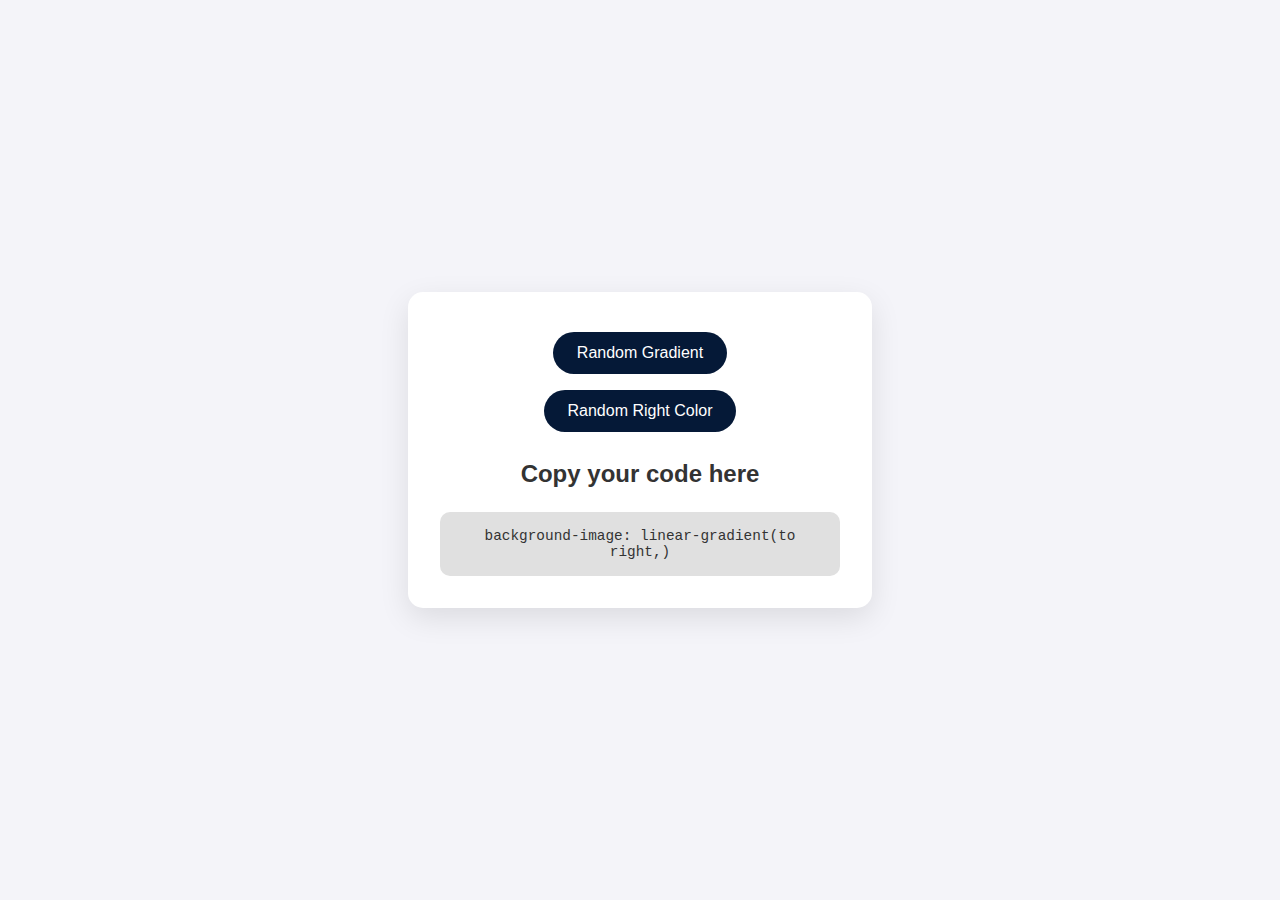
<file: index.html>
<!DOCTYPE html>
<html lang="en">

<head>
    <meta charset="UTF-8">
    <meta name="viewport" content="width=device-width, initial-scale=1.0">
    <title>Color Gradient</title>
    <link rel="stylesheet" href="gradient.css">
</head>

<body>
    <section>
        <div>
            <button id="myButton">Random Gradient</button>
            <button id="myButton1">Random Right Color</button>
        </div>
        <h2>Copy your code here</h2>
        <div class="copyCode">
            background-image: linear-gradient(to right,)
        </div>
    </section>
</body>
<script>
    let btn1 = document.getElementById("myButton");
    let btn2 = document.getElementById("myButton1");
    let copydiv = document.querySelector(".copyCode");

    const hexValues = () => {
        let myHexaValues = "0123456789abcdef";
        let colors = "#";
        for (let i = 0; i < 6; i++) {
            colors += myHexaValues[Math.floor(Math.random() * 16)];
        }
        return colors;
    };

    const handleButton1 = () => {
        let rgb1 = hexValues();
        let rgb2 = hexValues();
        console.log(`Left: ${rgb1}, Right: ${rgb2}`);
        document.body.style.backgroundImage = `linear-gradient(to right, ${rgb1}, ${rgb2})`;
        copydiv.innerHTML = `background-image: linear-gradient(to right, ${rgb1}, ${rgb2});`;
    };

    const handleButton2 = () => {
        let rgb2 = hexValues();
        console.log(`Right only: ${rgb2}`);
        document.body.style.backgroundImage = `linear-gradient(to right, #ffffff, ${rgb2})`;
        copydiv.innerHTML = `background-image: linear-gradient(to right, #ffffff, ${rgb2});`;
    };

    btn1.addEventListener("click", handleButton1);
    btn2.addEventListener("click", handleButton2);
</script>

</html>
</file>
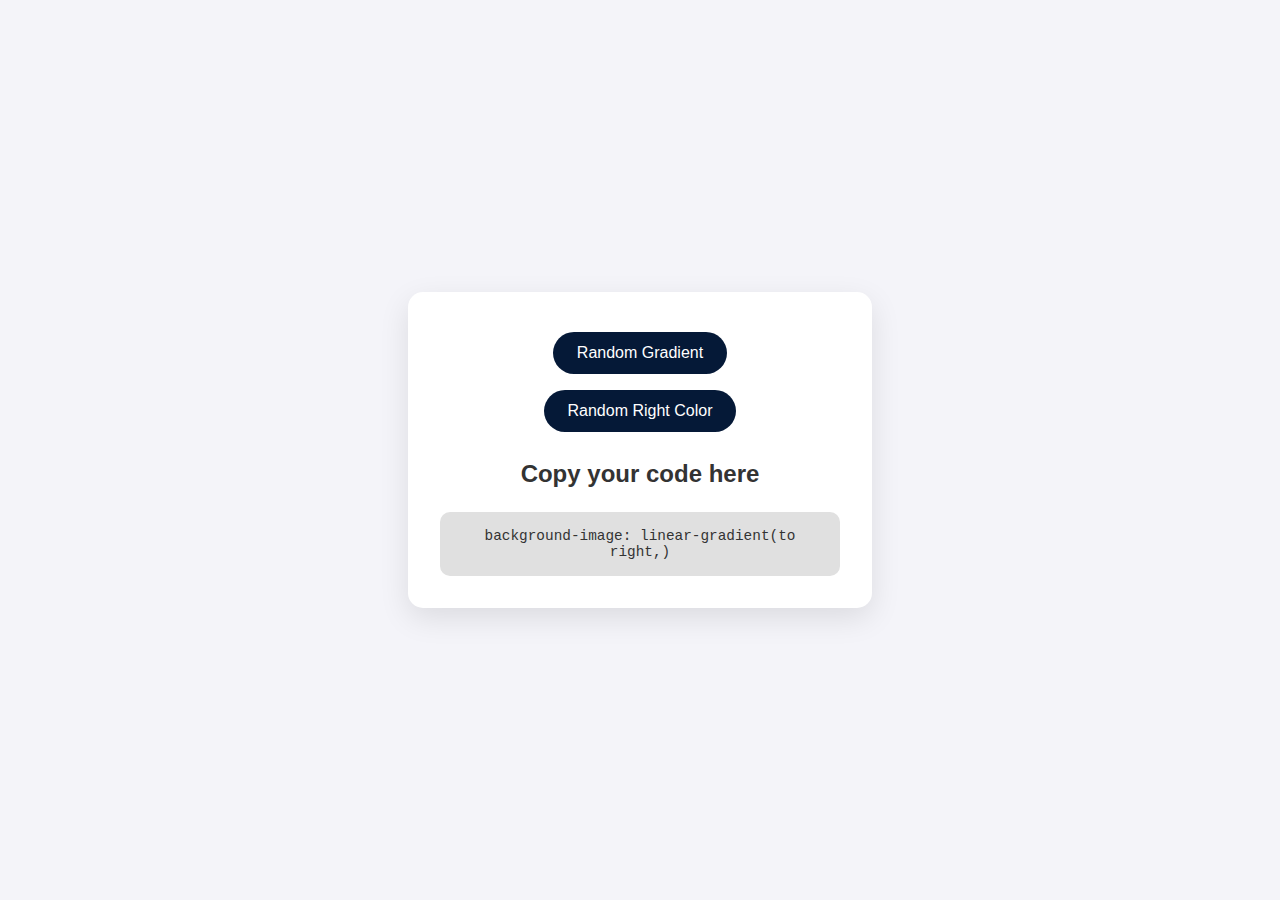
<file: projectGradient.html>
<!DOCTYPE html>
<html lang="en">

<head>
    <meta charset="UTF-8">
    <meta name="viewport" content="width=device-width, initial-scale=1.0">
    <title>Color Gradient</title>
    <link rel="stylesheet" href="gradient.css">
</head>

<body>
    <section>
        <div>
            <button id="myButton">Random Gradient</button>
            <button id="myButton1">Random Right Color</button>
        </div>
        <h2>Copy your code here</h2>
        <div class="copyCode">
            background-image: linear-gradient(to right,)
        </div>
    </section>
</body>
<script>
    let btn1 = document.getElementById("myButton");
    let btn2 = document.getElementById("myButton1");
    let copydiv = document.querySelector(".copyCode");

    const hexValues = () => {
        let myHexaValues = "0123456789abcdef";
        let colors = "#";
        for (let i = 0; i < 6; i++) {
            colors += myHexaValues[Math.floor(Math.random() * 16)];
        }
        return colors;
    };

    const handleButton1 = () => {
        let rgb1 = hexValues();
        let rgb2 = hexValues();
        console.log(`Left: ${rgb1}, Right: ${rgb2}`);
        document.body.style.backgroundImage = `linear-gradient(to right, ${rgb1}, ${rgb2})`;
        copydiv.innerHTML = `background-image: linear-gradient(to right, ${rgb1}, ${rgb2});`;
    };

    const handleButton2 = () => {
        let rgb2 = hexValues();
        console.log(`Right only: ${rgb2}`);
        document.body.style.backgroundImage = `linear-gradient(to right, #ffffff, ${rgb2})`;
        copydiv.innerHTML = `background-image: linear-gradient(to right, #ffffff, ${rgb2});`;
    };

    btn1.addEventListener("click", handleButton1);
    btn2.addEventListener("click", handleButton2);
</script>

</html>
</file>
<file: gradient.css>
/* body {
    width: 100%;
    height: 100vh;
    background-image: linear-gradient(to right top,
            #000000,
            #434343,
            #606060,
            #7d7d7d,
            #999999,
        );
    display: flex;
    justify-content: center;
    align-items: center;
} */

/* General Styles */
body {
    font-family: 'Arial', sans-serif;
    margin: 0;
    padding: 0;
    display: flex;
    justify-content: center;
    align-items: center;
    height: 100vh;
    background-color: #f4f4f9;
    transition: background-image 0.5s ease;
}

section {
    text-align: center;
    background: white;
    padding: 2rem;
    border-radius: 15px;
    box-shadow: 0 10px 30px rgba(0, 0, 0, 0.1);
    max-width: 400px;
    width: 100%;
}

h2 {
    font-size: 1.5rem;
    color: #333;
    margin-bottom: 1.5rem;
}

/* Button Styles */
button {
    background-color: #051937;
    color: white;
    border: none;
    padding: 0.75rem 1.5rem;
    margin: 0.5rem;
    border-radius: 25px;
    font-size: 1rem;
    cursor: pointer;
    transition: background-color 0.3s ease, transform 0.2s ease;
}

button:hover {
    background-color: #008793;
    transform: scale(1.05);
}

button:active {
    transform: scale(0.95);
}

/* Copy Code Section */
.copyCode {
    background-color: #e0e0e0;
    padding: 1rem;
    border-radius: 10px;
    margin-top: 1.5rem;
    font-family: 'Courier New', Courier, monospace;
    font-size: 0.9rem;
    color: #333;
    word-wrap: break-word;
    cursor: pointer;
    transition: background-color 0.3s ease;
}

.copyCode:hover {
    background-color: #d0d0d0;
}

.copyCode:active {
    background-color: #c0c0c0;
}

/* Responsive Design */
@media (max-width: 480px) {
    section {
        padding: 1.5rem;
    }

    h2 {
        font-size: 1.25rem;
    }

    button {
        padding: 0.5rem 1rem;
        font-size: 0.9rem;
    }

    .copyCode {
        font-size: 0.8rem;
    }
}
</file>
